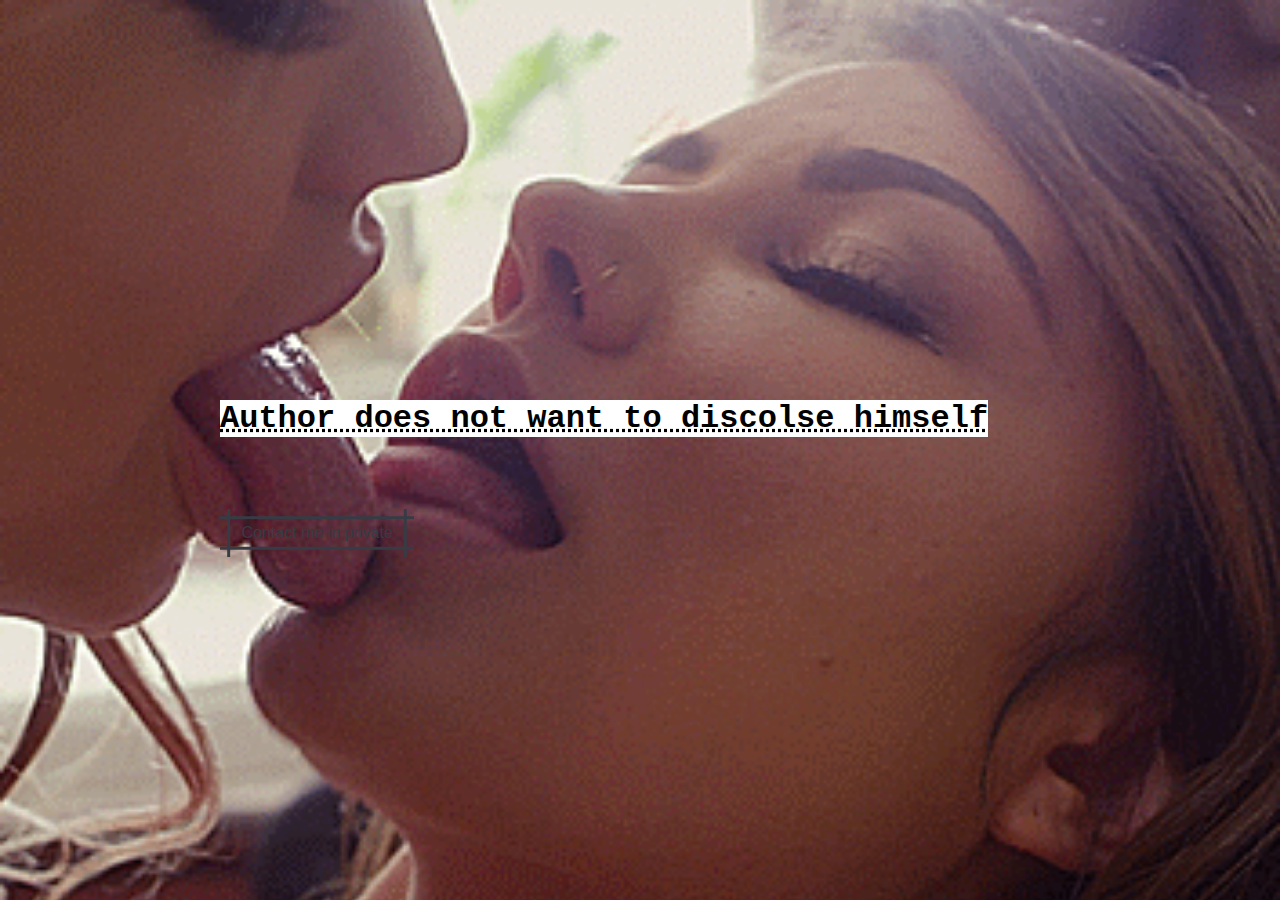
<file: about.html>
<!DOCTYPE html>
<html lang="en">
<head>
    <meta charset="UTF-8">
    <meta http-equiv="X-UA-Compatible" content="IE=edge">
    <meta name="viewport" content="width=device-width, initial-scale=1.0">
    <link rel="icon" href="img/background/favicon (1).ico">
    <link rel="stylesheet" href="css/about.css">
    <title>About</title>
</head>
<body style=" background-image: url('img/discord/dis2.gif');
background-repeat: no-repeat;
background-attachment: fixed;
background-size: cover;">

    <div class="main"><h1>Author does not want to discolse himself</h1></div>
    <style type="text/css">
     .main{ top: 50%; left: 50%; position: absolute; margin-top: -50px;  margin-left: -420px;}
    </style>

<a href="https://formsubmit.co/el/zirabe">
    <div class="contact"><h3><button class="button" role="button">Contact me in private</button>

</a>

</h3></div>
    <style type="text/css">
     .contact{ top: 60%; left: 50%; position: absolute; margin-top: -50px;  margin-left: -420px;}
    </style>

</body>
</html>
</file>
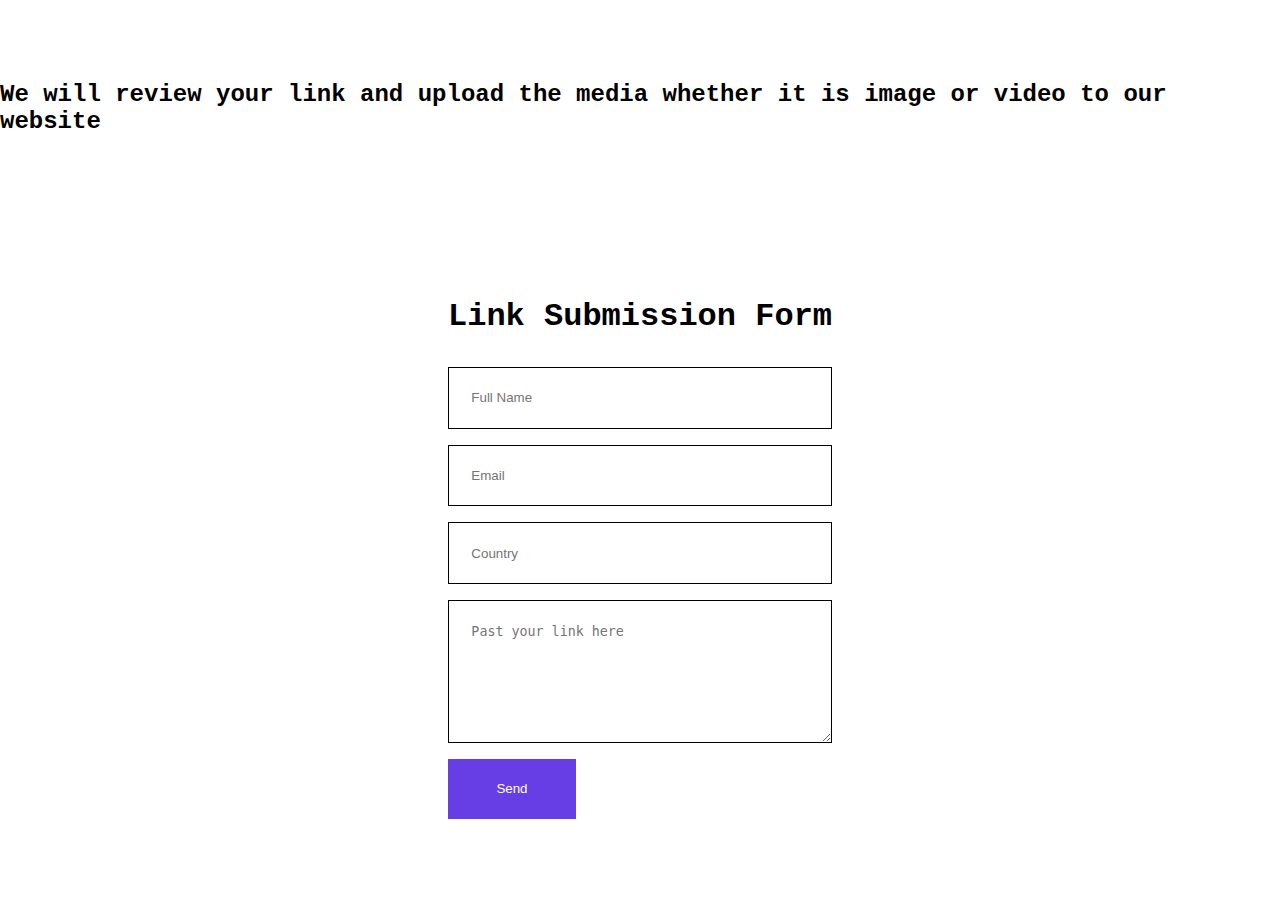
<file: submit.html>
<!DOCTYPE html>
<html lang="en">
<head>
    <meta charset="UTF-8">
    <meta http-equiv="X-UA-Compatible" content="IE=edge">
    <link rel="stylesheet" href="css/submit.css">
    <link rel="icon" href="img/background/favicon (1).ico">
    <meta name="viewport" content="width=device-width, initial-scale=1.0">
    <title>submit</title>
</head>
<body>
     <!-- style=" background-image: url('img/hanna/new/new9.jpg');
background-repeat: no-repeat;
background-attachment: fixed;
background-size: cover;"> -->
    <div>
        <h2>We will review your link and upload the media whether it is image or video to our website</h2>
    </div>
    <div>
        <h1>Link Submission Form</h1>
        <form action="https://formspree.io/f/xeqdnnez" method="POST">
            <input type="text" name="Name" placeholder="Full Name" required id="">
            <input type="email" name="Email" placeholder="Email" required id="">
            <input type="text" name="Country" placeholder="Country" required>
            <textarea name="Link" placeholder="Past your link here" required></textarea>
            <button type="submit" >Send</button>
        </form>
    </div>
</body>
</html>
</file>
<file: css/about.css>
h1 {
    text-align: center;
    font-family: 'Courier New', Courier, monospace;
    text-decoration: underline dotted black;
    margin: 0;
    background-color: white;
}


/* CSS */
.button {
  --b: 3px;   /* border thickness */
  --s: .45em; /* size of the corner */
  --color: #373B44;
  
  padding: calc(.5em + var(--s)) calc(.9em + var(--s));
  color: var(--color);
  --_p: var(--s);
  background:
    conic-gradient(from 90deg at var(--b) var(--b),#0000 90deg,var(--color) 0)
    var(--_p) var(--_p)/calc(100% - var(--b) - 2*var(--_p)) calc(100% - var(--b) - 2*var(--_p));
  transition: .3s linear, color 0s, background-color 0s;
  outline: var(--b) solid #0000;
  outline-offset: .6em;
  font-size: 16px;

  border: 0;

  user-select: none;
  -webkit-user-select: none;
  touch-action: manipulation;
}

.button:hover,
.button:focus-visible{
  --_p: 0px;
  outline-color: var(--color);
  outline-offset: .05em;
}

.button:active {
  background: var(--color);
  color: #fff;
}
</file>
<file: css/submit.css>
* {
    margin: 0;
    padding: 0;
    outline: 0;
    border: 0;
}

body {
    height: 100vh;
    font-family: 'Courier New', Courier, monospace;
    display: grid;
    place-items: center;
}

h1 {
    margin-bottom: 2rem;
}

form {
    display: flex;
    flex-direction: column;
    width: 24rem;
    gap: 1rem;
}

input,
select,
textarea {
    padding: 1.4rem;
    background: transparent;
    border: 1px solid black;
}

textarea {
    height: 6rem;
}

button {
    width: 8rem;
    padding: 1.4rem;
    cursor: pointer;
    background: #673de6;
    color: white;
}
</file>
